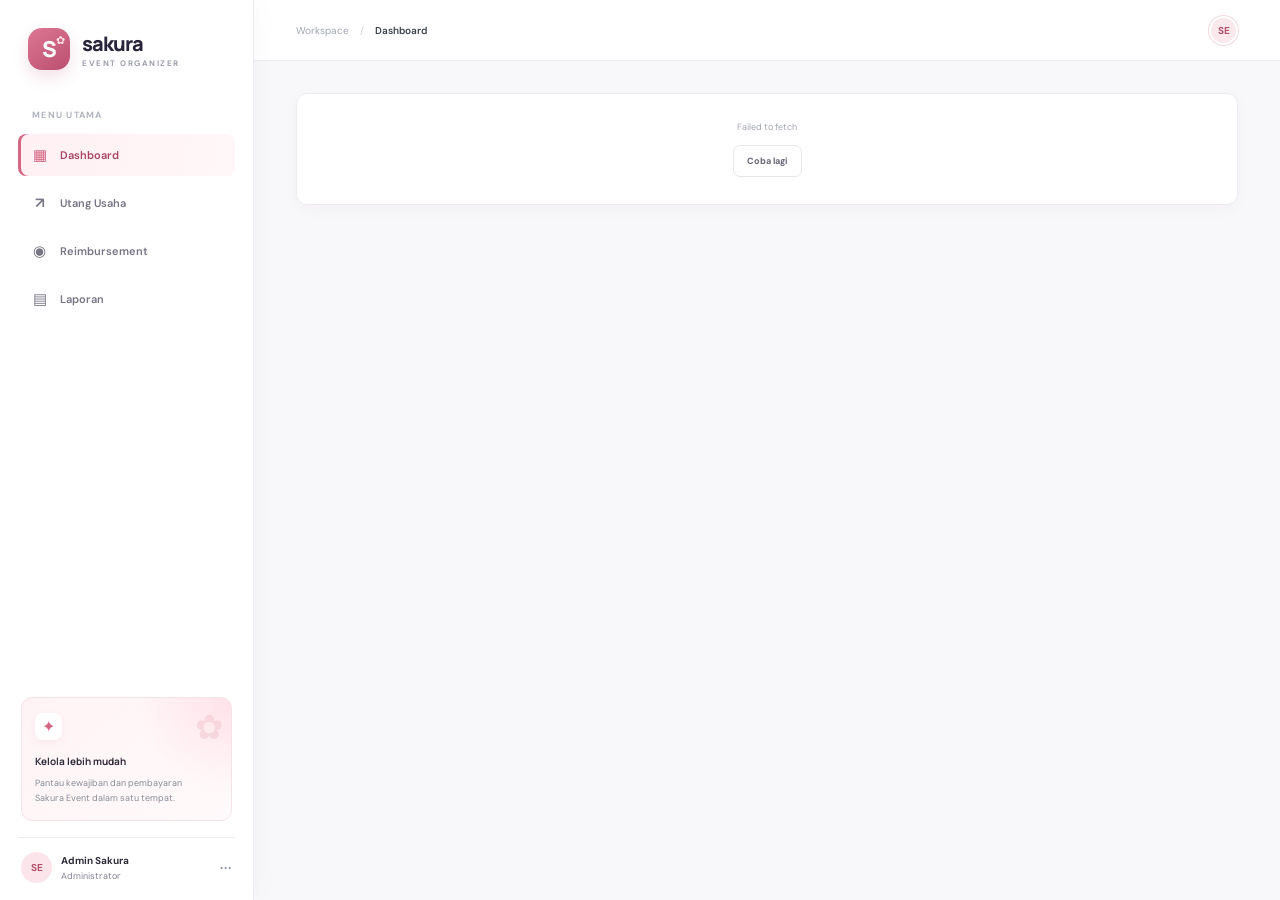
<file: index.html>
<!doctype html>
<html lang="id">
<head>
  <meta charset="utf-8">
  <meta name="viewport" content="width=device-width, initial-scale=1">
  <meta http-equiv="refresh" content="0; url=./frontend/">
  <title>Sakura Event — Keuangan</title>
  <script>
    window.location.replace(new URL('frontend/', window.location.href));
  </script>
</head>
<body>
  <p>Membuka aplikasi Sakura Event…</p>
  <p>Jika tidak diarahkan otomatis, <a href="./frontend/">buka aplikasi di sini</a>.</p>
</body>
</html>
</file>
<file: frontend/styles.css>
:root {
  font-family: "DM Sans", sans-serif;
  color: #252b36;
  background: #f7f8fa;
  font-synthesis: none;
  text-rendering: optimizeLegibility;
  --ink: #252b36;
  --muted: #89909d;
  --line: #eceef2;
  --pink: #dc6a87;
  --pink-dark: #bf496a;
  --pink-soft: #fff1f4;
  --green: #339477;
  --green-soft: #eaf7f2;
  --orange: #d38a36;
  --orange-soft: #fff5e8;
  --blue: #6382c6;
  --blue-soft: #eef2ff;
  --shadow: 0 10px 32px rgba(29, 39, 56, .055);
}
* { box-sizing: border-box; }
body { margin: 0; min-width: 1050px; min-height: 100vh; }
button, input, select, textarea { font: inherit; }
button { cursor: pointer; }
.sidebar { position: fixed; inset: 0 auto 0 0; z-index: 3; width: 244px; padding: 27px 17px 16px; background: #fff; border-right: 1px solid #eff0f3; display: flex; flex-direction: column; }
.brand { display: flex; align-items: center; gap: 11px; padding: 0 11px 35px; text-decoration: none; color: var(--ink); }
.brand-mark { width: 39px; height: 39px; border-radius: 13px; display: grid; place-items: center; background: var(--pink-soft); color: var(--pink-dark); font: 800 22px Manrope,sans-serif; position: relative; }
.brand-mark span { font-size: 11px; position: absolute; right: 5px; top: 4px; }
.brand strong { display: block; font: 800 19px Manrope,sans-serif; letter-spacing: -.8px; }
.brand small { display: block; color: #9b9eaa; font-size: 8px; font-weight: 700; letter-spacing: 1.35px; margin-top: 1px; }
.nav-caption { color: #b0b4be; font-size: 9px; font-weight: 700; letter-spacing: 1.25px; padding: 0 13px 12px; }
.navigation { display: grid; gap: 5px; }
.nav-item { border: 0; background: transparent; color: #7f8794; border-radius: 9px; display: flex; align-items: center; text-align: left; gap: 12px; width: 100%; padding: 11px 13px; font-size: 12px; font-weight: 600; transition: .15s ease; }
.nav-item:hover { background: #faf7f8; color: var(--pink-dark); }
.nav-item.active { background: var(--pink-soft); color: var(--pink-dark); }
.nav-icon { width: 17px; display: inline-grid; place-items: center; font-size: 16px; font-weight: 600; }
.sidebar-bottom { margin-top: auto; }
.help-card { background: linear-gradient(140deg,#fff4f6,#fff9fa); border: 1px solid #fce8ed; border-radius: 12px; padding: 14px 13px; margin: 0 3px 16px; }
.help-icon { color: var(--pink); font-size: 16px; display: block; margin-bottom: 9px; }
.help-card strong { font: 700 11px Manrope,sans-serif; }
.help-card p { color: #868b96; font-size: 10px; line-height: 1.6; margin: 6px 0 0; }
.user-profile { border-top: 1px solid var(--line); padding: 15px 3px 0; display: flex; align-items: center; gap: 9px; }
.avatar,.top-avatar { background: #fbe5eb; color: #b44e69; font-size: 10px; font-weight: 700; display: grid; place-items: center; border-radius: 50%; width: 31px; height: 31px; }
.user-profile strong,.user-profile small { display: block; }
.user-profile strong { font-size: 10px; }
.user-profile small { color: var(--muted); font-size: 9px; margin-top: 3px; }
.profile-dots { margin-left: auto; color: #9096a2; letter-spacing: 1px; font-size: 9px; }
.main-shell { margin-left: 244px; min-height: 100vh; }
.topbar { height: 64px; display: flex; align-items: center; justify-content: space-between; padding: 0 40px; background: rgba(255,255,255,.82); border-bottom: 1px solid #eff0f3; }
.breadcrumb { display: flex; gap: 11px; align-items: center; color: #a0a5af; font-size: 11px; }
.breadcrumb b { color: #ccd0d7; font-weight: 400; }
.breadcrumb strong { color: #3b414b; font-weight: 600; }
.topbar-right { display: flex; align-items: center; gap: 14px; }
.topbar-right [hidden] { display: none !important; }
.top-avatar { width: 29px; height: 29px; }
.page-content { max-width: 1500px; padding: 33px 40px 50px; margin: auto; }
.page-heading { display: flex; align-items: flex-start; justify-content: space-between; margin-bottom: 24px; }
.eyebrow { color: var(--pink-dark); text-transform: uppercase; font-size: 9px; letter-spacing: 1.4px; font-weight: 700; margin-bottom: 7px; }
h1,h2,h3,p { margin-top: 0; }
h1 { font: 800 23px Manrope,sans-serif; letter-spacing: -.6px; margin-bottom: 6px; }
.page-subtitle { font-size: 11px; color: #9298a3; margin: 0; }
.btn { border: 1px solid transparent; padding: 9px 13px; border-radius: 7px; font-size: 10px; font-weight: 700; display: inline-flex; align-items: center; justify-content: center; gap: 7px; transition: .15s ease; white-space: nowrap; }
.btn-primary { color: #fff; background: var(--pink); box-shadow: 0 4px 12px #dc6a8728; }
.btn-primary:hover { background: var(--pink-dark); transform: translateY(-1px); }
.btn-secondary { color: #636c79; background: #fff; border-color: #e7e9ed; }
.btn-secondary:hover { border-color: #d6aab5; color: var(--pink-dark); }
.btn-danger { color: #b54659; background: #fff3f4; border-color: #f8dadd; }
.btn-small { padding: 6px 9px; font-size: 9px; }
.summary-grid { display: grid; grid-template-columns: repeat(4,minmax(0,1fr)); gap: 13px; margin-bottom: 17px; }
.summary-card { background: #fff; border: 1px solid #eff0f3; border-radius: 10px; padding: 15px 16px 13px; box-shadow: 0 3px 12px #2d35470a; min-height: 114px; }
.summary-top { display: flex; justify-content: space-between; align-items: center; color: #8c929e; font-size: 10px; font-weight: 500; }
.summary-icon { display: grid; place-items: center; border-radius: 8px; width: 29px; height: 29px; font-size: 14px; }
.icon-pink { background: var(--pink-soft); color: var(--pink-dark); }
.icon-green { background: var(--green-soft); color: var(--green); }
.icon-orange { background: var(--orange-soft); color: var(--orange); }
.icon-blue { background: var(--blue-soft); color: var(--blue); }
.summary-value { font: 800 19px Manrope,sans-serif; letter-spacing: -.6px; margin: 12px 0 5px; }
.summary-note { color: #a0a5ae; font-size: 9px; }
.dashboard-grid { display: grid; grid-template-columns: minmax(0,1.7fr) minmax(260px,.85fr); gap: 15px; }
.panel { background: #fff; border: 1px solid #eff0f3; border-radius: 10px; box-shadow: 0 3px 12px #2d354708; }
.panel-header { display: flex; justify-content: space-between; align-items: center; padding: 17px 18px 13px; }
.panel-title { font: 700 12px Manrope,sans-serif; margin: 0; }
.panel-subtitle { color: #a0a5ae; font-size: 9px; margin: 5px 0 0; }
.link-button { border: 0; color: var(--pink-dark); background: none; font-size: 9px; font-weight: 700; padding: 5px 0; }
.table-wrap { overflow-x: auto; }
table { border-collapse: collapse; width: 100%; text-align: left; }
thead th { background: #fafbfc; color: #a0a5ae; font-size: 8px; text-transform: uppercase; letter-spacing: .55px; font-weight: 700; padding: 10px 15px; white-space: nowrap; }
tbody td { border-top: 1px solid #f0f1f4; color: #606875; padding: 11px 15px; font-size: 9px; vertical-align: middle; }
tbody tr:hover { background: #fdfcfd; }
.party-cell { color: #343a45; font-weight: 700; font-size: 10px; }
.cell-note { display: block; color: #a2a6af; font-weight: 400; font-size: 8px; margin-top: 4px; }
.money { font-variant-numeric: tabular-nums; white-space: nowrap; color: #343a45; font-weight: 600; }
.badge { display: inline-flex; align-items: center; gap: 5px; border-radius: 20px; padding: 5px 8px; white-space: nowrap; font-size: 8px; font-weight: 700; }
.badge::before { content: ""; width: 5px; height: 5px; border-radius: 50%; background: currentColor; }
.badge-unpaid,.badge-submitted { color: #bf8435; background: #fff5e8; }
.badge-partial { color: #6281c3; background: #eef2ff; }
.badge-paid,.badge-approved { color: #318e71; background: #eaf7f2; }
.badge-overdue { color: #c34f5c; background: #fff0f1; }
.badge-due-soon { color: #bd8435; background: #fff5e8; }
.badge-due-today { color: #ba4d68; background: #fff0f4; }
.reminder-list { display: grid; gap: 0; padding: 0 16px 7px; }
.reminder-item { display: flex; align-items: flex-start; gap: 10px; padding: 12px 2px; border-top: 1px solid #f1f2f5; }
.reminder-dot { margin-top: 3px; width: 7px; height: 7px; background: #e7a354; border-radius: 50%; flex: 0 0 auto; }
.reminder-dot.late { background: #d6616e; }
.reminder-copy { flex: 1; min-width: 0; }
.reminder-copy strong { display: block; overflow: hidden; text-overflow: ellipsis; white-space: nowrap; font-size: 9px; }
.reminder-copy small { color: #999faa; display: block; margin-top: 4px; font-size: 8px; }
.reminder-amount { color: #454b56; font-size: 9px; font-weight: 700; white-space: nowrap; }
.empty-state { color: #a1a6b0; text-align: center; padding: 27px 16px; font-size: 10px; }
.list-panel { overflow: hidden; }
.toolbar { display: flex; align-items: center; gap: 9px; padding: 0 17px 15px; }
.search-box { position: relative; flex: 1; max-width: 290px; }
.search-box span { position: absolute; left: 10px; top: 50%; transform: translateY(-50%); color: #9da3ad; font-size: 13px; }
.field-control { border: 1px solid #e8eaee; color: #646c79; background: #fff; border-radius: 6px; padding: 8px 10px; font-size: 9px; min-height: 32px; outline: none; }
.field-control:focus { border-color: #dfa0af; box-shadow: 0 0 0 3px #dc6a8718; }
.search-box .field-control { width: 100%; padding-left: 30px; }
.toolbar .field-control { min-width: 125px; }
.toolbar-spacer { flex: 1; }
.table-empty { padding: 35px !important; text-align: center; color: #a1a6b0; }
.action-group { display: flex; gap: 5px; align-items: center; white-space: nowrap; }
.pagination-note { display: flex; justify-content: space-between; align-items: center; color: #989eaa; font-size: 9px; padding: 11px 17px; border-top: 1px solid #eff0f3; }
.due-text { font-size: 8px; margin-top: 4px; display: block; }
.due-ok { color: #8c959f; }
.due-late { color: #bd5360; }
.due-soon { color: #c38840; }
.report-filters { display: flex; align-items: end; gap: 10px; margin-bottom: 16px; }
.report-filters label,.form-grid label { display: grid; gap: 6px; color: #747c88; font-size: 9px; font-weight: 600; }
.report-filters .field-control { min-width: 150px; }
.report-cards { display: grid; grid-template-columns: repeat(3,1fr); gap: 12px; margin-bottom: 16px; }
.report-card { padding: 15px 17px; }
.report-card .summary-value { font-size: 17px; margin: 10px 0 0; }
.report-section { margin-bottom: 15px; }
.modal-backdrop { position: fixed; inset: 0; z-index: 10; background: #1e25327a; display: grid; place-items: center; padding: 25px; animation: fade-in .15s ease; }
.modal { background: #fff; width: min(590px,100%); max-height: calc(100vh - 50px); overflow: auto; border-radius: 12px; box-shadow: 0 20px 80px #18203340; animation: lift-in .18s ease; }
.modal.modal-wide { width: min(730px,100%); }
.modal-header { padding: 19px 22px 15px; border-bottom: 1px solid var(--line); display: flex; justify-content: space-between; align-items: flex-start; }
.modal-header h2 { font: 700 15px Manrope,sans-serif; margin: 0 0 5px; }
.modal-header p { color: #949aa5; font-size: 9px; margin: 0; }
.modal-close { border: 0; background: #f6f7f9; color: #78808d; border-radius: 50%; width: 27px; height: 27px; font-size: 16px; }
.modal-body { padding: 18px 22px; }
.form-grid { display: grid; grid-template-columns: repeat(2,minmax(0,1fr)); gap: 14px; }
.form-grid .full { grid-column: 1/-1; }
.form-grid .field-control { width: 100%; min-height: 36px; font-size: 10px; }
textarea.field-control { resize: vertical; min-height: 74px; }
.required { color: var(--pink-dark); }
.form-help { color: #9da3ad; font-size: 8px; font-weight: 400; }
.date-format-hint { color: #9da3ad; font-size: 8px; font-weight: 400; }
.modal-footer { display: flex; justify-content: flex-end; gap: 8px; padding: 13px 22px 18px; border-top: 1px solid var(--line); }
.detail-grid { display: grid; grid-template-columns: repeat(2,1fr); gap: 16px; }
.detail-item small { display: block; color: #9da3ad; font-size: 9px; margin-bottom: 5px; }
.detail-item strong { font-size: 11px; color: #3c424d; }
.detail-note { grid-column: 1/-1; border-top: 1px solid var(--line); padding-top: 13px; }
.payment-history { border-top: 1px solid var(--line); margin-top: 16px; padding-top: 14px; }
.payment-history h3 { font: 700 11px Manrope,sans-serif; margin-bottom: 9px; }
.history-row { display: flex; justify-content: space-between; color: #6d7581; padding: 8px 0; border-top: 1px solid #f1f2f4; font-size: 9px; }
.toast-region { position: fixed; z-index: 20; top: 76px; right: 25px; display: grid; gap: 8px; }
.toast { background: #fff; border: 1px solid #e9ecef; border-left: 3px solid var(--green); box-shadow: var(--shadow); border-radius: 8px; padding: 12px 15px; color: #414954; font-size: 10px; min-width: 230px; animation: lift-in .2s ease; }
.toast.error { border-left-color: #c95160; }
.loading-state { padding: 50px; text-align: center; color: #9299a4; font-size: 11px; }
.setup-state { max-width: 760px; margin: 32px auto; padding: 28px; text-align: center; }
.setup-state h2 { font: 700 15px Manrope,sans-serif; color: #3b414b; margin: 0 0 8px; }
.setup-state p { color: #9298a3; font-size: 10px; line-height: 1.7; margin: 0 auto 16px; max-width: 570px; }
.setup-state code { color: #73485a; background: #fff4f6; border-radius: 4px; padding: 2px 5px; }
@keyframes fade-in { from {opacity:0} to {opacity:1} }
@keyframes lift-in { from {opacity:0;transform:translateY(6px)} to {opacity:1;transform:translateY(0)} }
@media (max-width: 1250px) {
  .page-content { padding-left: 25px; padding-right: 25px; }
  .topbar { padding: 0 25px; }
  .summary-grid { gap: 9px; }
  .summary-card { padding: 13px 12px; }
  .summary-value { font-size: 16px; }
  tbody td { padding: 10px 11px; }
}
@media print {
  body { min-width: 0; background: #fff; }
  .sidebar, .topbar, .page-heading .action-group, .report-filters, .toast-region { display: none !important; }
  .main-shell { margin: 0; }
  .page-content { max-width: none; padding: 0; }
  .panel, .summary-card { box-shadow: none; break-inside: avoid; }
  .table-wrap { overflow: visible; }
  table { font-size: 8pt; }
  thead th, tbody td { padding: 6px; }
}

/* Refined desktop workspace */
:root {
  --ink: #29243a;
  --muted: #858294;
  --line: #efedf2;
  --pink: #d66583;
  --pink-dark: #b74669;
  --pink-soft: #fff0f4;
  --shadow: 0 12px 35px rgba(50, 34, 58, .055);
  background: #f8f7fa;
}
body { color: #302c3c; background: #f8f7fa; }
.sidebar { width: 254px; padding: 28px 18px 17px; border-right-color: #eeeaf1; box-shadow: 5px 0 24px #31243e06; }
.brand { padding: 0 10px 39px; gap: 12px; }
.brand-mark { width: 42px; height: 42px; border-radius: 14px; color: #fff; background: linear-gradient(145deg,#dc7893,#bb4e70); box-shadow: 0 7px 16px #c257762d; }
.brand-mark span { color: #ffe4eb; }
.brand strong { font-size: 20px; letter-spacing: -1px; }
.brand small { letter-spacing: 1.5px; }
.nav-caption { padding-left: 14px; padding-bottom: 13px; }
.navigation { gap: 6px; }
.nav-item { position: relative; min-height: 42px; padding: 11px 13px; color: #777485; border-radius: 8px; font-size: 11px; }
.nav-item.active { color: #a94362; background: linear-gradient(100deg,#fff0f4,#fff7f8); box-shadow: inset 3px 0 #d56684; }
.nav-item.active .nav-icon { color: #d05e7d; }
.nav-icon { font-size: 15px; }
.help-card { position: relative; overflow: hidden; border-color: #f6e3e9; border-radius: 11px; padding: 15px 13px; background: radial-gradient(circle at 100% 0,#ffe2e9 0,transparent 39%),linear-gradient(140deg,#fff3f5,#fffafb); }
.help-card::after { content: "✿"; position: absolute; right: 8px; top: 7px; color: #e6a4b4; opacity: .28; font-size: 34px; }
.help-icon { position: relative; z-index: 1; width: 27px; height: 27px; border-radius: 8px; display: grid; place-items: center; background: #fff; box-shadow: 0 3px 10px #b44e6910; }
.help-card strong { font-size: 10px; }
.help-card p { max-width: 175px; font-size: 9px; }
.user-profile { padding-top: 14px; }
.main-shell { margin-left: 254px; }
.topbar { position: sticky; top: 0; z-index: 2; height: 61px; padding: 0 42px; backdrop-filter: blur(14px); background: #ffffffed; border-bottom-color: #efedf2; }
.breadcrumb { font-size: 10px; }
.top-avatar { border: 2px solid #fff; box-shadow: 0 0 0 1px #f0d9e0; background: #fae8ed; }
.page-content { padding: 32px 42px 48px; }
.dashboard-hero { min-height: 241px; position: relative; display: grid; grid-template-columns: 1.15fr .85fr; overflow: hidden; isolation: isolate; margin-bottom: 19px; border-radius: 15px; background: linear-gradient(112deg,#33283f 0%,#513448 54%,#80445c 100%); box-shadow: 0 14px 34px #4c30461c; }
.dashboard-hero::before { content: ""; position: absolute; z-index: -1; width: 390px; height: 390px; right: 17%; top: -260px; border: 1px solid #ffffff13; border-radius: 50%; box-shadow: 0 0 0 32px #ffffff07,0 0 0 66px #ffffff05; }
.dashboard-hero::after { content: ""; position: absolute; z-index: -1; inset: auto 0 0; height: 1px; background: linear-gradient(90deg,transparent,#f3bdca6b,transparent); }
.hero-copy { padding: 27px 0 27px 31px; position: relative; z-index: 1; }
.hero-kicker { display: inline-flex; align-items: center; gap: 7px; color: #f3c3d0; font-size: 8px; font-weight: 700; letter-spacing: 1.55px; }
.hero-kicker-dot { width: 6px; height: 6px; background: #f4aabd; border-radius: 50%; box-shadow: 0 0 10px #ffb1c7; }
.dashboard-hero h1 { color: #fff; font-size: 28px; line-height: 1.23; letter-spacing: -1px; margin: 13px 0 8px; }
.dashboard-hero h1 span { color: #f3a9bd; }
.dashboard-hero .hero-copy p { color: #d2c4cf; font-size: 10px; margin-bottom: 19px; }
.hero-actions { display: flex; gap: 8px; }
.btn-hero-light,.btn-hero-ghost { padding: 9px 12px; font-size: 9px; border-radius: 6px; }
.btn-hero-light { color: #513344; background: #fff; box-shadow: 0 4px 12px #21152535; }
.btn-hero-light:hover { background: #fff2f5; transform: translateY(-1px); }
.btn-hero-light span,.btn-hero-ghost span { font-size: 12px; }
.btn-hero-ghost { color: #fff; border-color: #ffffff48; background: #ffffff0c; }
.btn-hero-ghost:hover { background: #ffffff18; border-color: #ffffff80; }
.hero-side { min-height: 241px; position: relative; display: grid; place-items: center; overflow: hidden; }
.hero-orbit { position: absolute; width: 255px; height: 255px; border-radius: 50%; border: 1px solid #ffffff15; }
.orbit-one { right: 40px; top: -76px; }
.orbit-two { width: 195px; height: 195px; right: 70px; top: -45px; border-style: dashed; border-color: #ffffff1b; }
.hero-flower { position: absolute; right: 47px; top: 17px; color: #ffc0cf; font-size: 79px; opacity: .16; transform: rotate(-16deg); }
.hero-glass-card { z-index: 1; width: min(286px,84%); margin-left: -14px; padding: 15px 16px 13px; border: 1px solid #ffffff2c; border-radius: 10px; color: #fff; background: linear-gradient(135deg,#ffffff20,#ffffff0b); box-shadow: 0 12px 30px #21152524; backdrop-filter: blur(8px); }
.hero-card-top { display: flex; justify-content: space-between; align-items: center; color: #e6cbd5; font-size: 7px; font-weight: 700; letter-spacing: 1px; }
.hero-live { display: flex; align-items: center; gap: 5px; color: #c8eadd; font-size: 7px; letter-spacing: .7px; }
.hero-live i { width: 5px; height: 5px; background: #8be0ba; border-radius: 50%; box-shadow: 0 0 7px #8be0ba; }
.hero-paid-value { margin-top: 14px; color: #fff; font: 700 23px Manrope,sans-serif; letter-spacing: -.8px; }
.hero-card-caption { color: #d8c7d1; font-size: 8px; margin-top: 2px; }
.hero-progress { height: 4px; margin: 14px 0 8px; overflow: hidden; border-radius: 9px; background: #ffffff27; }
.hero-progress span { display: block; height: 100%; min-width: 2px; border-radius: inherit; background: linear-gradient(90deg,#ffb3c5,#fae0e7); }
.hero-progress-label { display: flex; justify-content: space-between; gap: 7px; color: #d8c7d1; font-size: 7px; }
.hero-progress-label strong { color: #fff; font-weight: 600; white-space: nowrap; }
.hero-sparkle { position: absolute; color: #f8d3de; opacity: .7; }
.sparkle-one { top: 34px; left: 13%; font-size: 15px; }
.sparkle-two { bottom: 32px; right: 9%; font-size: 20px; }
.summary-grid { gap: 13px; margin-bottom: 17px; }
.summary-card { position: relative; overflow: hidden; min-height: 119px; padding: 16px 16px 13px; border-color: #eeebf0; border-radius: 10px; box-shadow: 0 4px 15px #30283b08; transition: transform .18s ease,box-shadow .18s ease; }
.summary-card:hover { transform: translateY(-2px); box-shadow: 0 9px 21px #30283b11; }
.summary-card::before { content: ""; position: absolute; inset: 0 auto 0 0; width: 3px; background: #d66a87; opacity: .8; }
.summary-card:has(.icon-blue)::before { background: #7588ce; }
.summary-card:has(.icon-orange)::before { background: #dda451; }
.summary-card:has(.icon-green)::before { background: #56a78a; }
.summary-top { color: #797687; font-size: 9px; }
.summary-icon { width: 30px; height: 30px; border-radius: 9px; font-size: 13px; }
.summary-value { color: #302c3d; font-size: 18px; letter-spacing: -.75px; margin: 13px 0 5px; }
.summary-note { color: #a09daa; font-size: 8px; }
.dashboard-grid { grid-template-columns: minmax(0,1.65fr) minmax(275px,.88fr); gap: 15px; }
.panel { border-color: #eeebf0; border-radius: 11px; box-shadow: 0 4px 16px #30283b08; }
.panel-header { padding: 17px 18px 14px; }
.panel-title { color: #343040; font-size: 11px; }
.panel-subtitle { color: #9995a2; font-size: 8px; }
.link-button { font-size: 8px; }
thead th { background: #faf9fb; color: #9692a0; font-size: 7px; letter-spacing: .75px; padding: 11px 13px; }
tbody td { border-top-color: #f1eff3; color: #777382; padding: 12px 13px; font-size: 8px; }
tbody tr:hover { background: #fffafb; }
.party-cell { color: #373342; font-size: 9px; }
.cell-note { color: #a19daa; font-size: 7px; }
.money { color: #393545; }
.badge { padding: 5px 8px; font-size: 7px; letter-spacing: .05px; }
.reminder-list { padding: 0 17px 8px; }
.reminder-item { gap: 9px; padding: 13px 1px; }
.reminder-dot { width: 7px; height: 7px; box-shadow: 0 0 0 3px #fff4e6; }
.reminder-dot.late { box-shadow: 0 0 0 3px #fff0f1; }
.reminder-copy strong { color: #373342; font-size: 8px; }
.reminder-copy small { color: #9995a2; font-size: 7px; }
.reminder-amount { font-size: 8px; }
.empty-state { font-size: 9px; }
.page-heading { align-items: center; margin-bottom: 21px; }
.eyebrow { font-size: 8px; letter-spacing: 1.3px; }
h1 { color: #302c3c; font-size: 23px; }
.page-subtitle { color: #918d9b; font-size: 10px; }
.btn { border-radius: 7px; font-size: 9px; }
.btn-primary { background: linear-gradient(135deg,#d96c89,#c85576); box-shadow: 0 5px 13px #c855762b; }
.btn-primary:hover { background: linear-gradient(135deg,#cf5e7d,#b94466); }
.btn-secondary { border-color: #e8e5eb; color: #686575; }
.btn-secondary:hover { border-color: #dfb3bf; background: #fffafb; }
.btn-danger { border-color: #f5dce0; }
.list-panel { overflow: hidden; }
.toolbar { padding: 0 18px 15px; }
.field-control { border-color: #e8e5eb; border-radius: 7px; }
.field-control:focus { border-color: #d5899d; box-shadow: 0 0 0 3px #dc6a8718; }
.pagination-note { border-top-color: #efedf2; }
.modal { border-radius: 14px; box-shadow: 0 24px 90px #21152f45; }
.modal-header h2 { color: #302c3c; }
.modal-header,.modal-footer { border-color: #efedf2; }
.modal-close { transition: .15s ease; }
.modal-close:hover { background: #fff0f4; color: var(--pink-dark); }
.toast { border-radius: 9px; }

@media (max-width: 1250px) {
  .page-content { padding-left: 27px; padding-right: 27px; }
  .topbar { padding: 0 27px; }
  .dashboard-hero { grid-template-columns: 1fr .8fr; }
  .hero-copy { padding-left: 24px; }
  .hero-paid-value { font-size: 19px; }
}
</file>
